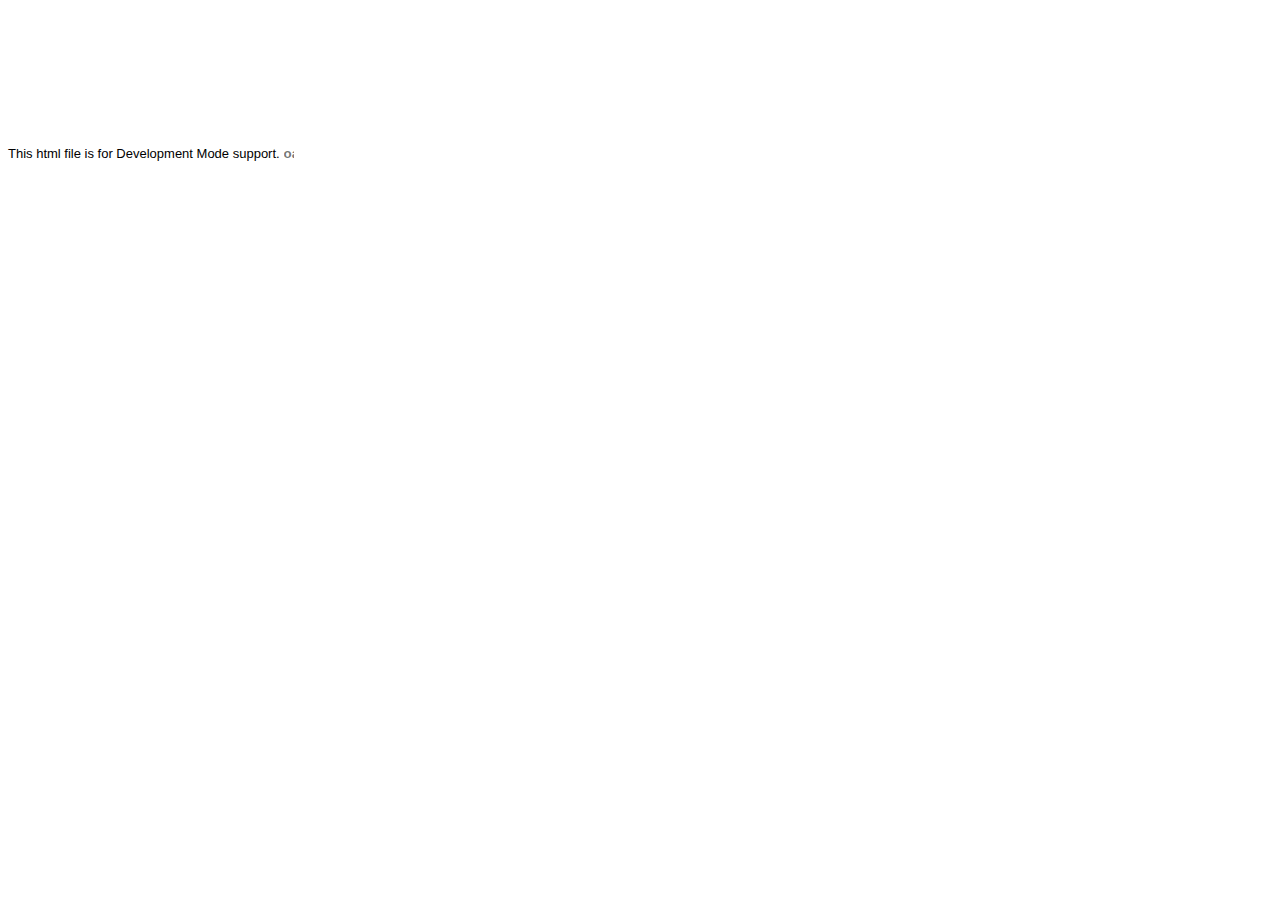
<file: LibGDXScene2d/my-gdx-game-html/war/com.me.mygdxgame.GwtDefinition/hosted.html>
<html>
<head><script>
var $wnd = parent;
var $doc = $wnd.document;
var $moduleName, $moduleBase, $entry
,$stats = $wnd.__gwtStatsEvent ? function(a) {return $wnd.__gwtStatsEvent(a);} : null
,$sessionId = $wnd.__gwtStatsSessionId ? $wnd.__gwtStatsSessionId : null;
// Lightweight metrics
if ($stats) {
  var moduleFuncName = location.search.substr(1);
  var moduleFunc = $wnd[moduleFuncName];
  var moduleName = moduleFunc ? moduleFunc.moduleName : "unknown";
  $stats({moduleName:moduleName,sessionId:$sessionId,subSystem:'startup',evtGroup:'moduleStartup',millis:(new Date()).getTime(),type:'moduleEvalStart'});
}
var $hostedHtmlVersion="2.1";

var gwtOnLoad;
var $hosted = "localhost:9997";

function loadIframe(url) {
  var topDoc = window.top.document;

  // create an iframe
  var iframeDiv = topDoc.createElement("div");
  iframeDiv.innerHTML = "<iframe scrolling=no frameborder=0 src='" + url + "'>";
  var iframe = iframeDiv.firstChild;
  
  // mess with the iframe style a little
  var iframeStyle = iframe.style;
  iframeStyle.position = "absolute";
  iframeStyle.borderWidth = "0";
  iframeStyle.left = "0";
  iframeStyle.top = "0";
  iframeStyle.width = "100%";
  iframeStyle.backgroundColor = "#ffffff";
  iframeStyle.zIndex = "1";
  iframeStyle.height = "100%";

  // update the top window's document's body's style
  var hostBodyStyle = window.top.document.body.style; 
  hostBodyStyle.margin = "0";
  hostBodyStyle.height = iframeStyle.height;
  hostBodyStyle.overflow = "hidden";

  // insert the iframe
  topDoc.body.insertBefore(iframe, topDoc.body.firstChild);
}

var ua = navigator.userAgent.toLowerCase();
if (ua.indexOf("gecko") != -1) {
  // install eval wrapper on FF to avoid EvalError problem
  var __eval = window.eval;
  window.eval = function(s) {
    return __eval(s);
  }
}
if (ua.indexOf("chrome") != -1) {
  // work around __gwt_ObjectId appearing in JS objects
  var hop = Object.prototype.hasOwnProperty;
  Object.prototype.hasOwnProperty = function(prop) {
    return prop != "__gwt_ObjectId" && hop.call(this, prop);
  };
  // do the same in our parent as well -- see issue 4486
  // NOTE: this will have to be changed when we support non-iframe-based DevMode 
  var hop2 = parent.Object.prototype.hasOwnProperty;
  parent.Object.prototype.hasOwnProperty = function(prop) {
    return prop != "__gwt_ObjectId" && hop2.call(this, prop);
  };
}

// wrapper to call JS methods, which we need both to be able to supply a
// different this for method lookup and to get the exception back
function __gwt_jsInvoke(thisObj, methodName) {
  try {
    var args = Array.prototype.slice.call(arguments, 2);
    return [0, window[methodName].apply(thisObj, args)];
  } catch (e) {
    return [1, e];
  }
}

var __gwt_javaInvokes = [];
function __gwt_makeJavaInvoke(argCount) {
  return __gwt_javaInvokes[argCount] || __gwt_doMakeJavaInvoke(argCount);
}

function __gwt_doMakeJavaInvoke(argCount) {
  // IE6 won't eval() anonymous functions except as r-values
  var argList = "";
  for (var i = 0; i < argCount; i++) {
    argList += ",p" + i;
  }
  var argListNoComma = argList.substring(1);

  return eval(
    "__gwt_javaInvokes[" + argCount + "] =\n" +
    "  function(thisObj, dispId" + argList + ") {\n" +
    "    var result = __static(dispId, thisObj" + argList + ");\n" +
    "    if (result[0]) {\n" +
    "      throw result[1];\n" +
    "    } else {\n" +
    "      return result[1];\n" +
    "    }\n" +
    "  }\n"
  ); 
}

/*
 * This is used to create tear-offs of Java methods.  Each function corresponds
 * to exactly one dispId, and also embeds the argument count.  We get the "this"
 * value from the context in which the function is being executed.
 * Function-object identity is preserved by caching in a sparse array.
 */
var __gwt_tearOffs = [];
var __gwt_tearOffGenerators = [];
function __gwt_makeTearOff(proxy, dispId, argCount) {
  return __gwt_tearOffs[dispId] || __gwt_doMakeTearOff(dispId, argCount);
}

function __gwt_doMakeTearOff(dispId, argCount) {
  return __gwt_tearOffs[dispId] = 
      (__gwt_tearOffGenerators[argCount] || __gwt_doMakeTearOffGenerator(argCount))(dispId);
}

function __gwt_doMakeTearOffGenerator(argCount) {
  // IE6 won't eval() anonymous functions except as r-values
  var argList = "";
  for (var i = 0; i < argCount; i++) {
    argList += ",p" + i;
  }
  var argListNoComma = argList.substring(1);

  return eval(
    "__gwt_tearOffGenerators[" + argCount + "] =\n" +
    "  function(dispId) {\n" +
    "    return function(" + argListNoComma + ") {\n" +
    "      var result = __static(dispId, this" + argList + ");\n" +
    "      if (result[0]) {\n" +
    "        throw result[1];\n" +
    "      } else {\n" +
    "        return result[1];\n" +
    "      }\n" +
    "    }\n" +
    "  }\n"
  ); 
}

function __gwt_makeResult(isException, result) {
  return [isException, result];
}

function __gwt_disconnected() {
  // Prevent double-invocation.
  window.__gwt_disconnected = new Function();
  // Do it in a timeout so we can be sure we have a clean stack.
  window.setTimeout(__gwt_disconnected_impl, 1);
}

function __gwt_disconnected_impl() {
  __gwt_displayGlassMessage('GWT Code Server Disconnected',
      'Most likely, you closed GWT Development Mode. Or, you might have lost '
      + 'network connectivity. To fix this, try restarting GWT Development Mode and '
      + 'refresh this page.');
}

// Keep track of z-index to allow layering of multiple glass messages
var __gwt_glassMessageZIndex = 2147483647;

// Note this method is also used by ModuleSpace.java
function __gwt_displayGlassMessage(summary, details) {
  var topWin = window.top;
  var topDoc = topWin.document;
  var outer = topDoc.createElement("div");
  // Do not insert whitespace or outer.firstChild will get a text node.
  outer.innerHTML = 
    '<div style="position:absolute;z-index:' + __gwt_glassMessageZIndex-- +
    ';left:50px;top:50px;width:600px;color:#FFF;font-family:verdana;text-align:left;">' +
    '<div style="font-size:30px;font-weight:bold;">' + summary + '</div>' +
    '<div style="font-size:15px;">' + details + '</div>' +
    '</div>' +
    '<div style="position:absolute;z-index:' + __gwt_glassMessageZIndex-- +
    ';left:0px;top:0px;right:0px;bottom:0px;filter:alpha(opacity=60);opacity:0.6;background-color:#000;"></div>'
  ;
  topDoc.body.appendChild(outer);
  var glass = outer.firstChild;
  var glassStyle = glass.style;

  // Scroll to the top and remove scrollbars.
  topWin.scrollTo(0, 0);
  if (topDoc.compatMode == "BackCompat") {
    topDoc.body.style["overflow"] = "hidden";
  } else {
    topDoc.documentElement.style["overflow"] = "hidden";
  }

  // Steal focus.
  glass.focus();

  if ((navigator.userAgent.indexOf("MSIE") >= 0) && (topDoc.compatMode == "BackCompat")) {
    // IE quirks mode doesn't support right/bottom, but does support this.
    glassStyle.width = "125%";
    glassStyle.height = "100%";
  } else if (navigator.userAgent.indexOf("MSIE 6") >= 0) {
    // IE6 doesn't have a real standards mode, so we have to use hacks.
    glassStyle.width = "125%"; // Get past scroll bar area.
    // Nasty CSS; onresize would be better but the outer window won't let us add a listener IE.
    glassStyle.setExpression("height", "document.documentElement.clientHeight");
  }

  $doc.title = summary + " [" + $doc.title + "]";
}

function findPluginObject() {
  try {
    return document.getElementById('pluginObject');
  } catch (e) {
    return null;
  }
}

function findPluginEmbed() {
  try {
    return document.getElementById('pluginEmbed')
  } catch (e) {
    return null;
  }
}

function findPluginXPCOM() {
  try {
    return __gwt_HostedModePlugin;
  } catch (e) {
    return null;
  }
}

gwtOnLoad = function(errFn, modName, modBase){
  $moduleName = modName;
  $moduleBase = modBase;

  // Note that the order is important
  var pluginFinders = [
    findPluginXPCOM,
    findPluginObject,
    findPluginEmbed,
  ];
  var topWin = window.top;
  var url = topWin.location.href;
  if (!topWin.__gwt_SessionID) {
    var ASCII_EXCLAMATION = 33;
    var ASCII_TILDE = 126;
    var chars = [];
    for (var i = 0; i < 16; ++i) {
      chars.push(Math.floor(ASCII_EXCLAMATION
          + Math.random() * (ASCII_TILDE - ASCII_EXCLAMATION + 1)));
    }
    topWin.__gwt_SessionID = String.fromCharCode.apply(null, chars);
  }
  var plugin = null;
  for (var i = 0; i < pluginFinders.length; ++i) {
    try {
      var maybePlugin = pluginFinders[i]();
      if (maybePlugin != null && maybePlugin.init(window)) {
        plugin = maybePlugin;
        break;
      }
    } catch (e) {
    }
  }
  if (!plugin) {
    // try searching for a v1 plugin for backwards compatibility
    var found = false;
    for (var i = 0; i < pluginFinders.length; ++i) {
      try {
        plugin = pluginFinders[i]();
        if (plugin != null && plugin.connect($hosted, $moduleName, window)) {
          return;
        }
      } catch (e) {
      }
    }
    loadIframe("http://gwt.google.com/missing-plugin");
  } else {
    if (plugin.connect(url, topWin.__gwt_SessionID, $hosted, $moduleName,
        $hostedHtmlVersion)) {
      window.onUnload = function() {
        try {
          // wrap in try/catch since plugins are not required to supply this
          plugin.disconnect();
        } catch (e) {
        }
      };
    } else {
      if (errFn) {
        errFn(modName);
      } else {
        __gwt_displayGlassMessage(
            "Plugin failed to connect to Development Mode server at " + simpleEscape($hosted),
            "Follow the troubleshooting instructions at "
            + "<a href='http://code.google.com/p/google-web-toolkit/wiki/TroubleshootingOOPHM'>"
            + "http://code.google.com/p/google-web-toolkit/wiki/TroubleshootingOOPHM</a>");
      }
    }
  }
}

function simpleEscape(originalString) {
  return originalString.replace(/&/g,"&amp;")
    .replace(/</g,"&lt;")
    .replace(/>/g,"&gt;")
    .replace(/\'/g, "&#39;")
    .replace(/\"/g,"&quot;");
}

window.onunload = function() {
};

// Lightweight metrics
window.fireOnModuleLoadStart = function(className) {
  $stats && $stats({moduleName:$moduleName, sessionId:$sessionId, subSystem:'startup', evtGroup:'moduleStartup', millis:(new Date()).getTime(), type:'onModuleLoadStart', className:className});
};

window.__gwt_module_id = 0;
</script></head>
<body>
<font face='arial' size='-1'>This html file is for Development Mode support.</font>
<script><!--
// Lightweight metrics
$stats && $stats({moduleName:$moduleName, sessionId:$sessionId, subSystem:'startup', evtGroup:'moduleStartup', millis:(new Date()).getTime(), type:'moduleEvalEnd'});

// OOPHM currently only supports IFrameLinker
var query = parent.location.search;
if (!findPluginXPCOM()) {
  document.write('<embed id="pluginEmbed" type="application/x-gwt-hosted-mode" width="10" height="10">');
  document.write('</embed>');
  document.write('<object id="pluginObject" CLASSID="CLSID:1D6156B6-002B-49E7-B5CA-C138FB843B4E">');
  document.write('</object>');
}

// look for the old query parameter if we don't find the new one
var idx = query.indexOf("gwt.codesvr=");
if (idx >= 0) {
  idx += 12;  // "gwt.codesvr=".length() == 12
} else {
  idx = query.indexOf("gwt.hosted=");
  if (idx >= 0) {
    idx += 11;  // "gwt.hosted=".length() == 11
  }
}
if (idx >= 0) {
  var amp = query.indexOf("&", idx);
  if (amp >= 0) {
    $hosted = query.substring(idx, amp);
  } else {
    $hosted = query.substring(idx);
  }

  // According to RFC 3986, some of this component's characters (e.g., ':')
  // are reserved and *may* be escaped.
  $hosted = decodeURIComponent($hosted);
}

query = window.location.search.substring(1);
if (query && $wnd[query]) setTimeout($wnd[query].onScriptLoad, 1);
--></script></body></html>
</file>
